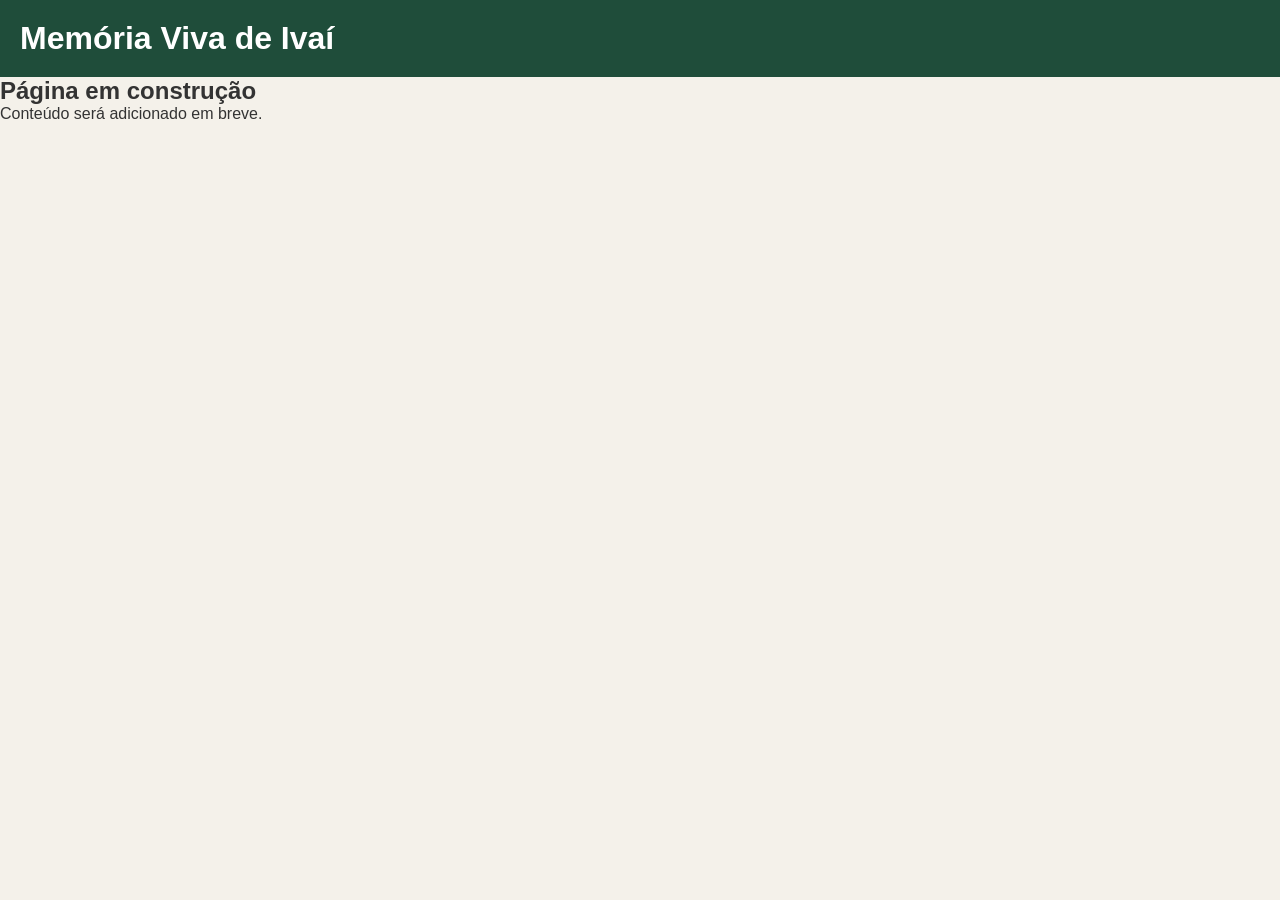
<file: acervo.html>
<!DOCTYPE html>
<html lang="pt-BR">

<head>

<meta charset="UTF-8">

<title>Em Construção</title>

<link rel="stylesheet" href="style.css">

</head>

<body>

<header>

<h1>Memória Viva de Ivaí</h1>

</header>

<main>

<h2>Página em construção</h2>

<p>
Conteúdo será adicionado em breve.
</p>

</main>

</body>

</html>
</file>
<file: style.css>
*{
    margin:0;
    padding:0;
    box-sizing:border-box;
}

body{
    font-family:Arial, Helvetica, sans-serif;
    background:#f4f1ea;
    color:#333;
}

header{
    background:#1f4d3a;
    color:white;
    padding:20px;
}

.logo h1{
    margin-bottom:5px;
}

nav{
    margin-top:15px;
}

#menu{
    display:flex;
    gap:20px;
    list-style:none;
}

#menu a{
    color:white;
    text-decoration:none;
}

#menu a:hover{
    text-decoration:underline;
}

#menu-mobile{
    display:none;
}

.hero{
    min-height:500px;

    display:flex;
    align-items:center;
    justify-content:center;

    text-align:center;

    background:#d6e4d7;
}

.hero-texto{
    max-width:700px;
    padding:30px;
}

.hero h2{
    font-size:2.5rem;
    margin-bottom:20px;
}

.hero p{
    line-height:1.8;
}

.botao{

    display:inline-block;

    margin-top:25px;

    padding:12px 20px;

    background:#8b5e3c;

    color:white;

    text-decoration:none;

    border-radius:5px;
}

.destaques{
    padding:60px 10%;
}

.destaques h2{
    margin-bottom:30px;
}

.card-link{
    text-decoration:none;
    color:inherit;
    display:block;
}

.card{
    height:100%;
    background:white;
    border-radius:12px;
    overflow:hidden;
    box-shadow:0 4px 12px rgba(0,0,0,0.1);
    transition:all 0.3s ease;
    cursor:pointer;
}

.card:hover{
    transform:translateY(-8px);
    box-shadow:0 8px 24px rgba(0,0,0,0.15);
}

.card-link:focus .card{
    outline:3px solid #1f4d3a;
}

.seta{
    float:right;
    transition:0.3s;
}

.card:hover .seta{
    transform:translateX(6px);
}

footer{

    background:#1f4d3a;

    color:white;

    text-align:center;

    padding:20px;
}
</file>
